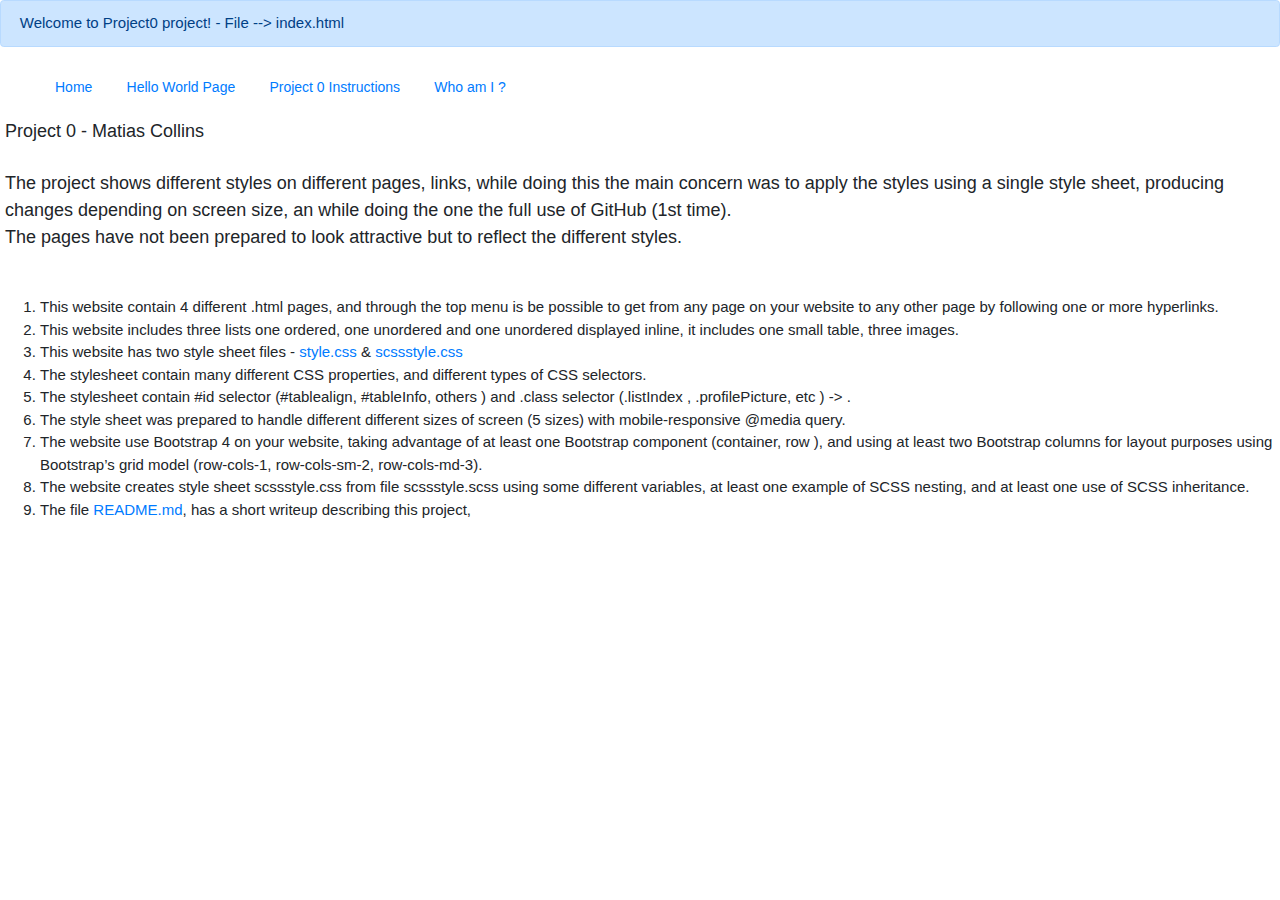
<file: index.html>
<!DOCTYPE html>
<html>
    <head>
                <title>Project 0 - CS50's Web Programming with Python and JavaScript</title>
                <meta name="viewport" content="width=device-width, initial-scale=1.0">
                <link rel="stylesheet" href="style.css" />   
                  <link rel="stylesheet" href="https://stackpath.bootstrapcdn.com/bootstrap/4.4.1/css/bootstrap.min.css" integrity="sha384-Vkoo8x4CGsO3+Hhxv8T/Q5PaXtkKtu6ug5TOeNV6gBiFeWPGFN9MuhOf23Q9Ifjh" crossorigin="anonymous">
                <link rel="stylesheet" href="scssstyle.css" />  
    </head>
    <body>
    
                <div class="alert alert-primary" role="alert">
                     Welcome to Project0 project! - File --> index.html
                </div>
            <div id="indexTop">
                    <ul class="listIndex">
                        <li class="listIndexItem listIndexItemindex"><a href="index.html">Home</a></li>
                        <li class="listIndexItem listIndexItemhello"><a href="hello.html" >Hello World Page</a></li>
                        <li class="listIndexItem listIndexIteminstructions" style="cursor: help;" ><a href="instructions.html" >Project 0 Instructions</a></li>
                        <li class="listIndexItem listIndexItemcurriculum"><a href="curriculum.html" >Who am I ?</a></li>       
                   </ul>
           </div>
           
           <div>
           <p> Project 0 - Matias Collins</p>
           <p> The project shows different styles on different pages, links, while doing this the main concern was to apply the styles using a single style sheet, producing changes depending on screen size, an while doing the one the full use of GitHub (1st time). <br />
           The pages have not been prepared to look attractive but to reflect the different styles.<br />
           </p>
           <p>
                <ol>
                <li> This website contain 4 different .html pages, and through the top menu is be possible to get from any page on your website to any other page by following one or more hyperlinks.</li>
                <li>This website includes three lists one ordered, one unordered and one unordered displayed inline, it includes one small table, three images.</li>
                <li> This website has two style sheet files - <a href="style.css"  target="newcss">style.css</a> &amp; <a href="scssstyle.css" target="newcss" >scssstyle.css</a></li>
                <li> The stylesheet contain many different CSS properties, and different types of CSS selectors.</li>                            
                 <li>The stylesheet contain  #id selector (#tablealign, #tableInfo, others ) and  .class selector (.listIndex ,  .profilePicture, etc ) -> .</li>
                 <li>The style sheet was prepared to handle different different sizes of screen (5 sizes) with  mobile-responsive @media query.</li>
                 <li> The website use Bootstrap 4 on your website, taking advantage of at least one Bootstrap component (container, row ), and using at least two Bootstrap columns for layout purposes using Bootstrap’s grid model (row-cols-1, row-cols-sm-2, row-cols-md-3).</li>
                 <li>  The website creates style sheet scssstyle.css from file scssstyle.scss using some different variables, at least one example of SCSS nesting, and at least one use of SCSS inheritance.</li>
                  <li> The file <a href="README.md" target="newread" >README.md</a>,   has a short writeup describing this project, </li>
                   </ol>
                   <br />
           </div>
    </body>
</html>
</file>
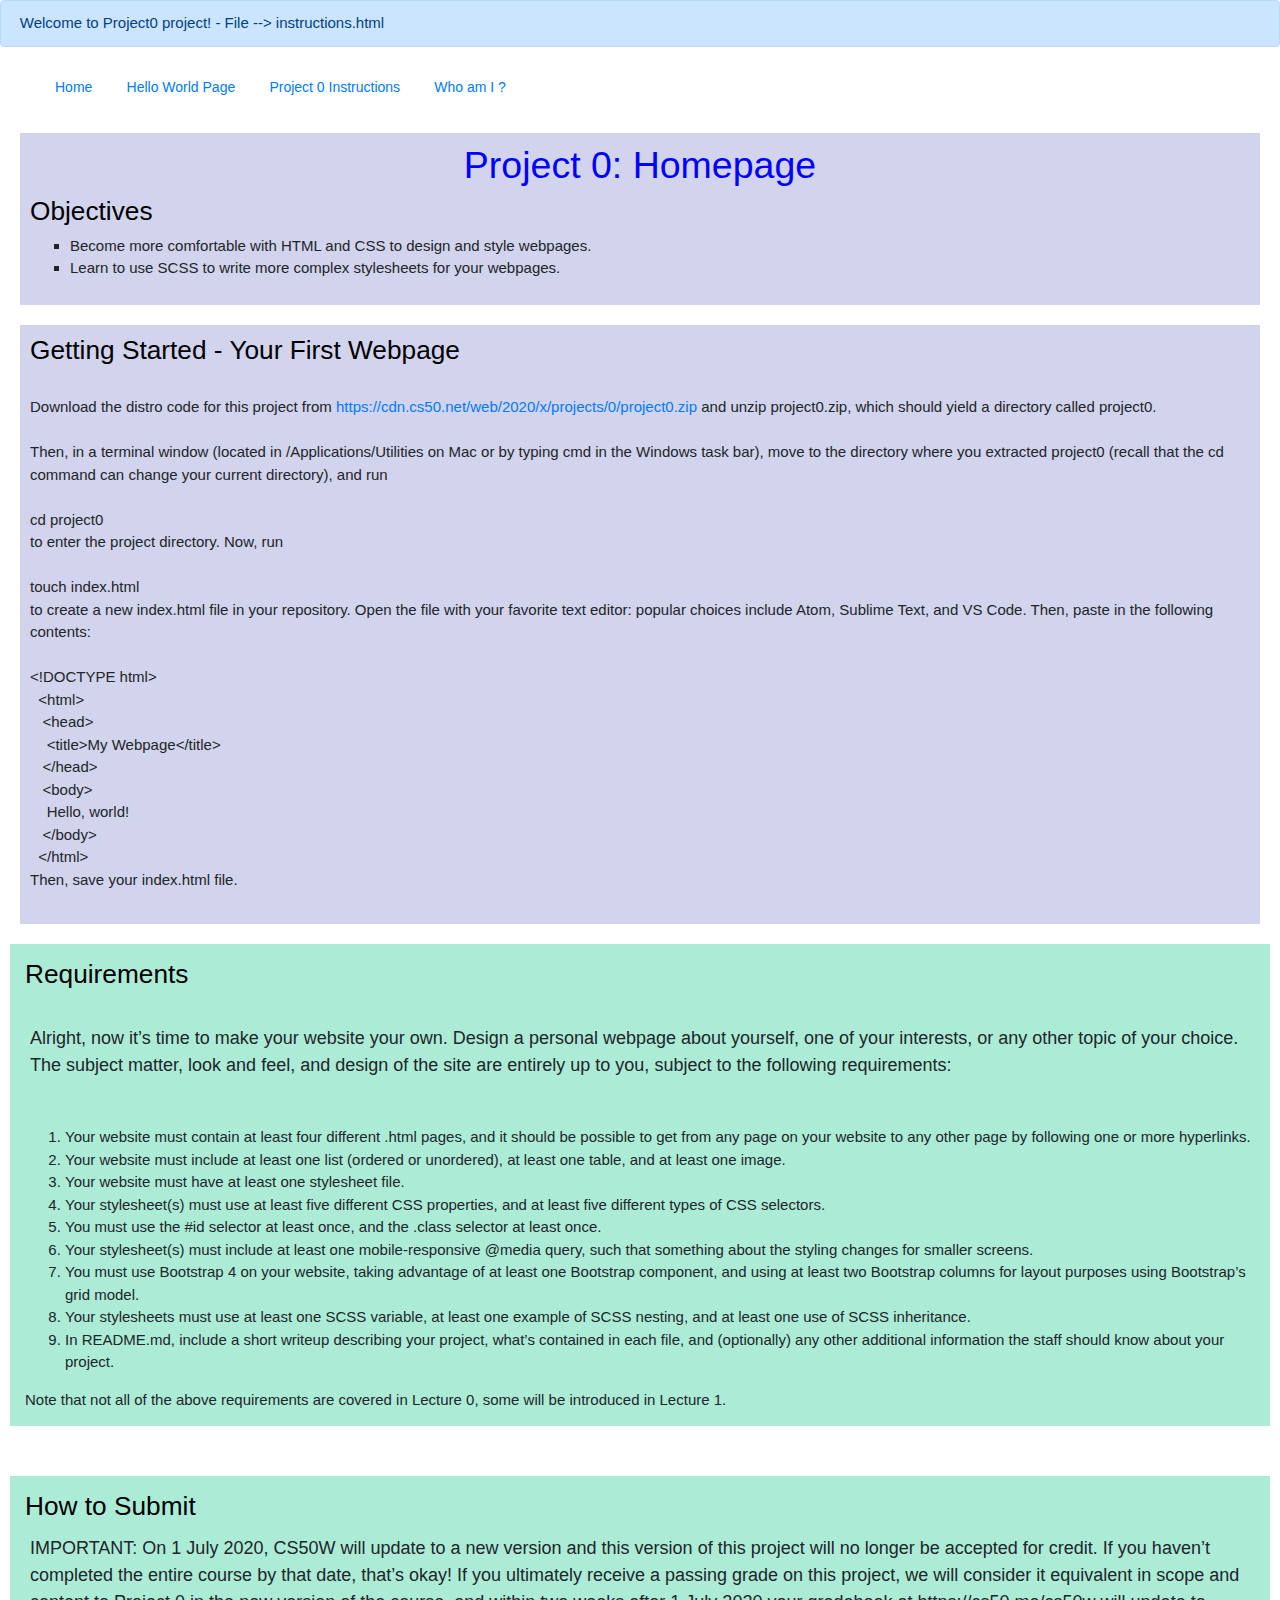
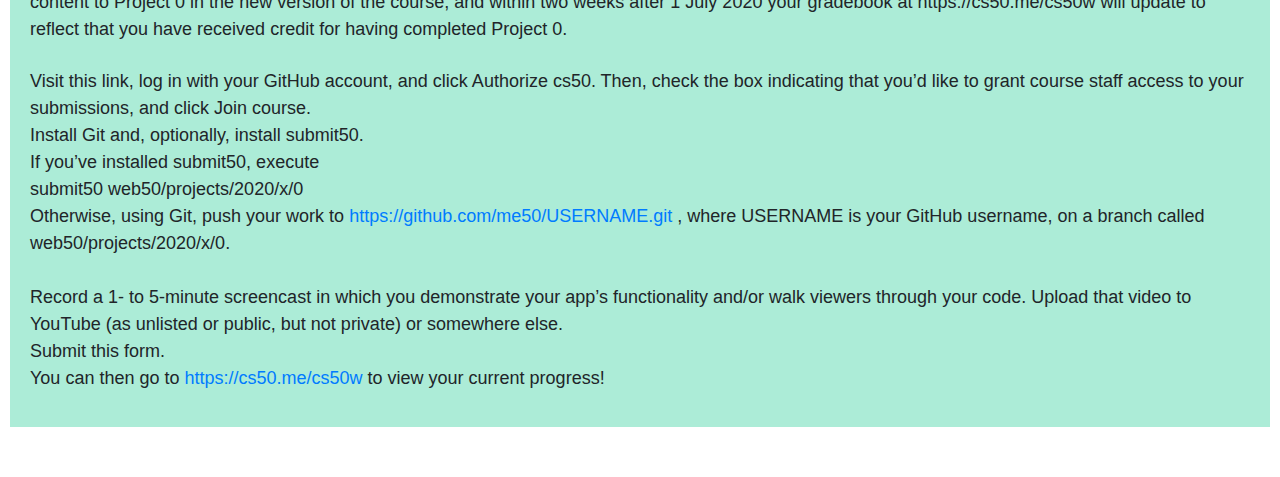
<file: instructions.html>
<!DOCTYPE html>
<html>
    <head>
        <title>Project 0 - CS50 - Instructions</title>
        <meta name="viewport" content="width=device-width, initial-scale=1.0">
         <link rel="stylesheet" href="style.css" />       
           <link rel="stylesheet" href="https://stackpath.bootstrapcdn.com/bootstrap/4.4.1/css/bootstrap.min.css" integrity="sha384-Vkoo8x4CGsO3+Hhxv8T/Q5PaXtkKtu6ug5TOeNV6gBiFeWPGFN9MuhOf23Q9Ifjh" crossorigin="anonymous">
                <link rel="stylesheet" href="scssstyle.css" />  
    </head>
    <body>
                <div class="alert alert-primary" role="alert">
                     Welcome to Project0 project! - File --> instructions.html
                </div>
    
            <div id="indexTop">
                    <ul class="listIndex">
                        <li class="listIndexItem listIndexItemindex"><a href="index.html">Home</a></li>
                        <li class="listIndexItem listIndexItemhello"><a href="hello.html" >Hello World Page</a></li>
                        <li class="listIndexItem listIndexIteminstructions" style="cursor: help;"><a href="instructions.html" >Project 0 Instructions</a></li>
                        <li class="listIndexItem listIndexItemcurriculum"><a href="curriculum.html" >Who am I ?</a></li>       
                   </ul>
           </div> 
            <div class="idObjectives">
                <h1>Project 0: Homepage</h1>
                <h3>Objectives</h3>
                <ul style="list-style-type: square;">
                    <li>Become more comfortable with HTML and CSS to design and style webpages.</li>
                    <li>Learn to use SCSS to write more complex stylesheets for your webpages.</li>
                </ul>
            </div>
            <div class="idObjectives">
                <h3>Getting Started - Your First Webpage</h3>
                <br />
                Download the distro code for this project from <a href="https://cdn.cs50.net/web/2020/x/projects/0/project0.zip" target="newDownload">https://cdn.cs50.net/web/2020/x/projects/0/project0.zip </a> and unzip project0.zip, which should yield a directory called project0.<br />
                <br />
                Then, in a terminal window (located in /Applications/Utilities on Mac or by typing cmd in the Windows task bar), move to the directory where you extracted project0 (recall that the cd command can change your current directory), and run<br />
                <br />
                cd project0<br />
                to enter the project directory. Now, run<br />
                <br />
                touch index.html<br />
                to create a new index.html file in your repository. Open the file with your favorite text editor: popular choices include Atom, Sublime Text, and VS Code. Then, paste in the following contents:<br />
                <br />
                &lt;!DOCTYPE html&gt;  <br />
               &nbsp; &lt;html&gt;  <br />
                &nbsp;&nbsp;   &lt;head&gt;  <br />
                 &nbsp;&nbsp;&nbsp;      &lt;title&gt;My Webpage&lt;/title&gt;  <br />
                &nbsp;&nbsp;    &lt;/head&gt;  <br />
                &nbsp;&nbsp;    &lt;body&gt;  <br />
                &nbsp;&nbsp;&nbsp;        Hello, world!  <br />
                &nbsp;&nbsp;    &lt;/body&gt;  <br />
               &nbsp; &lt;/html&gt;<br />
                Then, save your index.html file.<br />
                <br />
            </div>
            <div class="reQuirements">
                    <h3>Requirements</h3>
                    <br/>
                    <p>
                            Alright, now it’s time to make your website your own. Design a personal webpage about yourself, one of your interests, or any other topic of your choice. The subject matter, look and feel, and design of the site are entirely up to you, subject to the following requirements:<br/>
                            <br />
                            <ol>
                                <li> Your website must contain at least four different .html pages, and it should be possible to get from any page on your website to any other page by following one or more hyperlinks.</li>
                                <li>Your website must include at least one list (ordered or unordered), at least one table, and at least one image.</li>
                                <li>Your website must have at least one stylesheet file.</li>
                                <li>Your stylesheet(s) must use at least five different CSS properties, and at least five different types of CSS selectors.</li>                                 
                                <li>You must use the #id selector at least once, and the .class selector at least once.</li>
                                <li>Your stylesheet(s) must include at least one mobile-responsive @media query, such that something about the styling changes for smaller screens.</li>
                                <li>You must use Bootstrap 4 on your website, taking advantage of at least one Bootstrap component, and using at least two Bootstrap columns for layout purposes using Bootstrap’s grid model.</li>
                                <li>Your stylesheets must use at least one SCSS variable, at least one example of SCSS nesting, and at least one use of SCSS inheritance.</li>
                                <li>In README.md, include a short writeup describing your project, what’s contained in each file, and (optionally) any other additional information the staff should know about your project.</li>
                            </ol>
                            Note that not all of the above requirements are covered in Lecture 0, some will be introduced in Lecture 1.<br />
            </div>
            <div class="reQuirements">
                    <h3>How to Submit</h3>
                    <p>IMPORTANT: On 1 July 2020, CS50W will update to a new version and this version of this project will no longer be accepted for credit. If you haven’t completed the entire course by that date, that’s okay! If you ultimately receive a passing grade on this project, we will consider it equivalent in scope and content to Project 0 in the new version of the course, and within two weeks after 1 July 2020 your gradebook at https://cs50.me/cs50w will update to reflect that you have received credit for having completed Project 0.
                    </p>
                    <p>
                    Visit this link, log in with your GitHub account, and click Authorize cs50. Then, check the box indicating that you’d like to grant course staff access to your submissions, and click Join course.<br />
                    Install Git and, optionally, install submit50.<br />
                    If you’ve installed submit50, execute<br />
                    submit50 web50/projects/2020/x/0<br />
                    Otherwise, using Git, push your work to <a href="https://github.com/me50/USERNAME.git">https://github.com/me50/USERNAME.git </a>, where USERNAME is your GitHub username, on a branch called web50/projects/2020/x/0.<br />
                    <br />
                    Record a 1- to 5-minute screencast in which you demonstrate your app’s functionality and/or walk viewers through your code. Upload that video to YouTube (as unlisted or public, but not private) or somewhere else.<br />
                    Submit this form.<br />
                    You can then go to <a href="https://cs50.me/cs50w">https://cs50.me/cs50w </a>to view your current progress!<br />
                    </p>
            </div>
    </body>
</html>
</file>
<file: style.css>
html,body { font-family:Verdana,sans-serif; font-size:15px; line-height:1.5; } html { overflow-x:hidden }
  h1  { color: blue;  text-align: center;  }
  h2  { color: red; text-align: center;  }
  h3  { color: black;  }
 #tablealign { margin: auto; }
 #tableInfo { border: 0.5px solid black; }
 #tableInfo th { background-color: lightgray; } 
 #indexTop {    margin: auto;  
                        position: -webkit-sticky; /* Safari */
                        position: sticky;
                        top: 0; 
                        background-color:white;}

 
@media only screen and (max-width: 600px) {

                                                                             #cvInfo { margin: 5px 5px 5px; padding: 5px; background: #acecd7; }
                                                                             .idObjectives { margin: 5px 5px 5px; padding: 5px; background: #eed8e1; }
                                                                             #cvKnowledge, .reQuirements { margin: 5px 5px 5px; background: #eed8cb; }
                                                                             #tableInfo th { background-color: lightgray; } 
                                                                             .profilePicture { margin: 5px; border: 1px solid #ccc; float: left; width: 200px; }
                                                                             .profilePicture:hover { border: 1px solid #777; pointer: cursor; }
                                                                             .profilePicture img { width: 100%; height: auto; }
                                                                             .imagePassion { padding:5px; border: 1px solid #777; width: 95%; }
                                                                             .imagePassion img:hover { opacity:0.5; border: 1px solid #ccc; }
                                                                             .imagePassion img { width: 100%;  } 
                                                                             .cvCaption {font-size: 12px; text-align: center; }             
                                                                             .infoPersonal   { padding-left: 15px; padding-top: 5px; font-family: Verdana, Times, serif; font-size: 14px;  }
                                                                              body { background-color: lighgray; }
                                                                              p   {  padding: 5px; font-size: 9px; }
                                                                             .tableobs { font-size: 8px;}
                                                                             .listIndex li { display: inline-block; font-size: 10px; padding: 5px; }
 
                                                                         }
/* end for Small devices max 600px ) */
/* Small devices (portrait tablets and large phones, 600px and up) */
@media only screen and (min-width: 600px) {
                                                                             #cvInfo, .idObjectives   { margin-left: 15px; margin-right: 15px; margin-top: 10px; padding: 15px; background: #eed8cb; }
                                                                             #cvKnowledge, .reQuirements { margin: 15px 15px 10px 15px;  background: #acecd7; } 
                                                                             .profilePicture { margin: 5px; border: 1px solid #ccc; float: left; width: 200px; }
                                                                             .profilePicture:hover { border: 1px solid #777;  }
                                                                             .profilePicture img { width: 100%; height: auto; }
                                                                             .imagePassion { padding:5px; border: 1px solid #777; width: 30%; }
                                                                             .imagePassion img:hover { opacity: 0.5; border: 1px solid #ccc; }
                                                                             .imagePassion img { width: 100%;  } 
                                                                             .boximage {display: flex; margin: auto; }
                                                                             .cvCaption { margin: 10px; padding: 15px; text-align: center; font-size: 10px;}
                                                                             .infoPersonal   {  padding-left: 10px;  padding-top: 5px;  font-family: Verdana, Times, serif;  font-size: 14px;   }
                                                                              body { background: lightgray;  }
                                                                              p   { padding: 5px; font-size: 12px; } 
                                                                             .tableobs { font-size: 9px;}
                                                                             .listIndex li { display: inline-block; font-size: 11px; padding: 5px; }
                                                                        }
/* END Small devices (portrait tablets and large phones, 600px and up) */
/* Medium devices (landscape tablets, 768px and up) */
@media only screen and (min-width: 768px) {
                                                                         #cvInfo,  .idObjectives     {  margin-left: 15px;  margin-right: 15px; margin-top: 10px; padding: 15px;  background: #eed8e1;  }
                                                                         #cvKnowledge, .reQuirements { margin: 15px 15px 10px 15px;  background: #acecd7;  }   
                                                                         .profilePicture { margin: 5px; border: 1px solid #ccc;  float: left; width: 250px;  }
                                                                         .profilePicture:hover {  border: 1px solid #777; }
                                                                         .profilePicture img {  width: 100%; height: auto;  }
                                                                         .imagePassion { padding:5px;  border: 1px solid #777; width: 30%; }
                                                                         .imagePassion img:hover { opacity: 0.5; border: 1px solid #ccc; }
                                                                         .imagePassion img { width: 100%;  } 
                                                                         .boximage {display: flex; margin: auto; }
                                                                         .cvCaption { padding: 15px; text-align: center; }
                                                                         .infoPersonal   {  padding: 5px;  font-family: Verdana, Times, serif;  font-size: 14px; }
                                                                         body { background: lightgray;  }
                                                                         p   {  padding: 5px; font-size: 14px;  } 
                                                                        .tableobs { font-size: 10px;}
                                                                        .listIndex li { display: inline-block; font-size: 12px; padding: 5px; }
                                                                        } 
/* END Medium devices (landscape tablets, 768px and up) */
/* Large devices (laptops/desktops, 992px and up) */
@media only screen and (min-width: 992px) {
                                                                     #cvInfo {  margin-left: 20px;  margin-right: 20px; margin-top: 20px;  padding: 20px;  background: #c9e3eb; min-height: 400px;  }
                                                                     .idObjectives  {  margin-left: 20px;  margin-right: 20px; margin-top: 20px;  padding: 20px;  background: #c9e3eb;  }
                                                                     #cvKnowledge, .reQuirements { margin: 20px 20px 20px 20px; padding: 15px; background: #acecd7; }    
                                                                      .profilePicture { margin: 5px; border: 1px solid #ccc; float: left; width: 280px; }
                                                                      .profilePicture:hover {  border: 1px solid #777;  }
                                                                      .profilePicture img { width: 100%; height: auto;   }
                                                                     .imagePassion { padding:5px;  border: 1px solid #777; width: 30%; }
                                                                     .imagePassion img:hover { opacity: 0.5; border: 1px solid #ccc; }
                                                                     .imagePassion img { width: 100%;  } 
                                                                     .boximage {display: flex; margin: auto; }
                                                                     .cvCaption { ont-size:15px; padding: 15px; text-align: center; }
                                                                      .infoPersonal   {  padding-left: 15px;  padding-top: 5px;  font-family: "Verdana", Times, serif;  font-size: 14px;   }
                                                                     body { background: lightgray;  }
                                                                      p   { padding: 5px;  font-size: 16px; }
                                                                     .tableobs { font-size: 12px;}
                                                                      .listIndex li { display: inline-block; font-size: 14px; padding:10px; }
                                                                        } 
/*  ******* END Large devices (laptops/desktops, 992px and up) */
/* Extra large devices (large laptops and desktops, 1200px and up) */
@media only screen and (min-width: 1200px) {
                                                                             #cvInfo {  margin 20px 10px;  20px;   padding: 10px; background: #d2d3ec; min-height: 400px;   }
                                                                             .idObjectives    {  margin 20px 10px;  20px;   padding: 10px; background: #d2d3ec;  }
                                                                             #cvKnowledge, .reQuirements { margin: 20px 10px 50px 10px;  background: #acecd7;     }   
                                                                              .profilePicture {   margin: 5px; border: 1px solid #ccc; width: 20%;   }
                                                                              .profilePicture:hover {  border: 1px solid #777;  }
                                                                              .profilePicture img { width: 100%; height: auto;   }
                                                                              .infoPersonal   {  padding-left: 15px;  padding-top: 5px;   font-family: Verdana, Times, serif;  font-size: 14px;  }
                                                                              .imagePassion { padding: 5px; border: 1px solid #777; width: 30%; }
                                                                              .imagePassion img:hover { opacity: 0.5; border: 1px solid #ccc; }
                                                                              .imagePassion img { width: 100%;  } 
                                                                              .boximage {display: flex;  margin: auto; }
                                                                              .cvCaption { font-size:16px; padding: 5px; text-align: center; }
                                                                              body { background: lightgray ;  }
                                                                               p   { padding: 5px;  font-size: 18px;   }
                                                                              .tableobs { font-size: 14px;}
                                                                              .listIndex li { display: inline-block; font-size: 14px; padding: 15px; }
                                                                            }
</file>
<file: scssstyle.css>
/* Define standard variables and values for website */
/* Use the variables */
.videohello {
  background-color: lightblue;
  width: 340px;
  height: 260px;
  margin: auto;
  padding: 10px; }

.videostyle {
  margin: auto;
  width: 340px;
  height: 260px; }

.listIndex {
  margin: auto; }

.listIndexItem:hover, .listIndexItemindex:hover, .listIndexItemhello:hover, .listIndexIteminstructions:hover, .listIndexItemcurriculum:hover {
  border: 1px solid #777;
  border-radius: 5px; }

.listIndexItemindex:hover {
  background-color: hotpink;
  cursor: pointer; }

.listIndexItemhello:hover {
  background-color: lightgreen;
  cursor: pointer; }

.listIndexIteminstructions:hover {
  background-color: orange;
  opacity: 0.7;
  cursor: help; }

.listIndexItemcurriculum:hover {
  background-color: yellow;
  opacity: 0.7;
  cursor: pointer; }

.listIndexIteminstructions a {
  cursor: help; }

@media only screen and (max-width: 600px) {
  .passionImagenBooth img {
    width: 100%; }
  .passionImagenBooth img:hover {
    opacity: 0.5; } }
@media only screen and (min-width: 600px) {
  .passionImagenBooth img {
    width: 100%; }
  .passionImagenBooth img:hover {
    opacity: 0.5; } }
@media only screen and (min-width: 768px) {
  .passionImagenBooth img {
    width: 100%; }
  .passionImagenBooth img:hover {
    opacity: 0.5; } }
@media only screen and (min-width: 992px) {
  .passionImagenBooth img {
    width: 100%; }
  .passionImagenBooth img:hover {
    opacity: 0.5; } }
@media only screen and (min-width: 1200px) {
  .passionImagenBooth img {
    width: 100%; }
  .passionImagenBooth img:hover {
    opacity: 0.5; } }

/*# sourceMappingURL=scssstyle.css.map */
</file>
